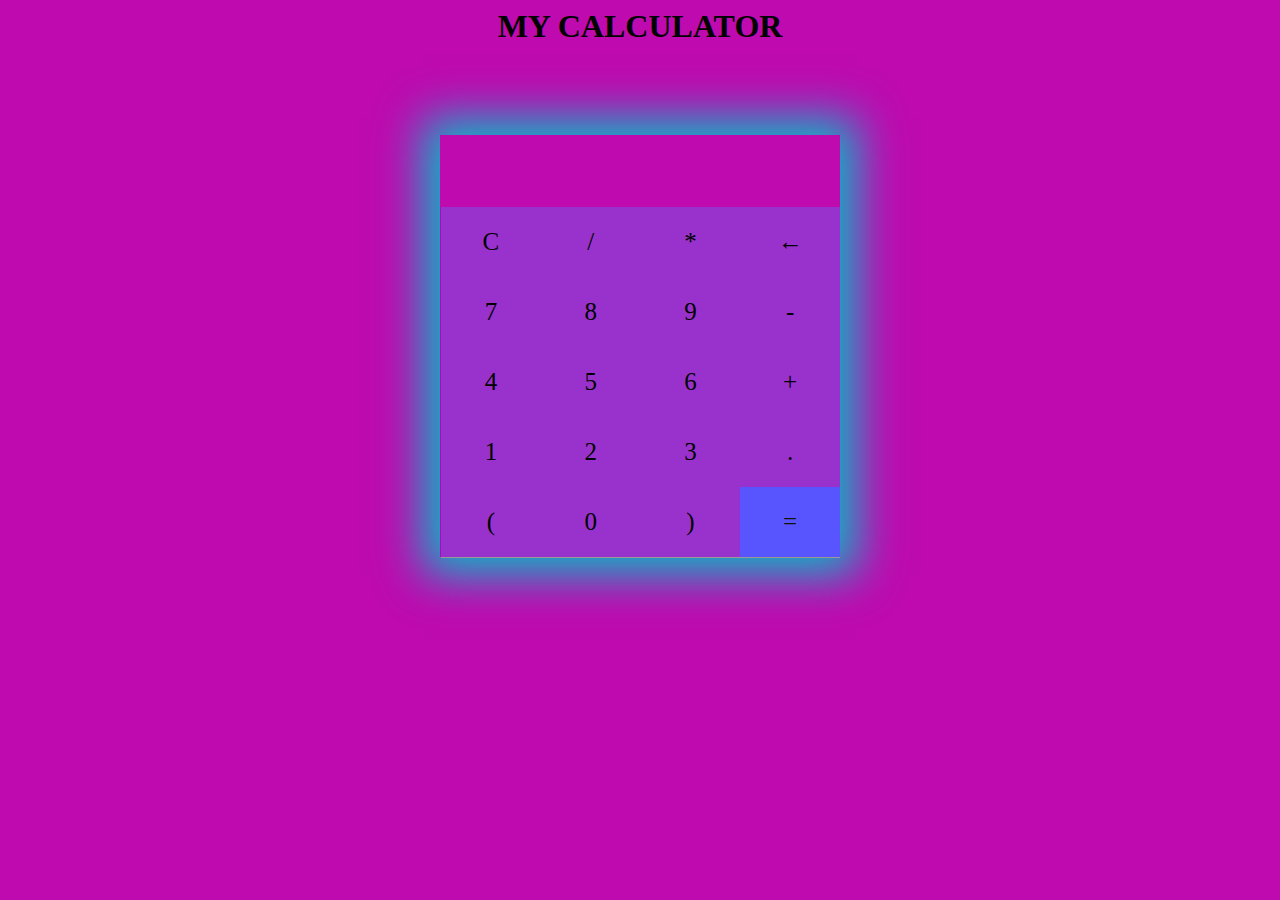
<file: index.html>
<html lang="en">
<head>
    <meta charset="UTF-8">
    <meta name="viewport" content="width=device-width, initial-scale=1.0">
    <title>Calculator Document</title>
    <link rel="stylesheet" href="style.css">
</head>
<body>
    <section>
        <center>
            <h1>MY CALCULATOR</h1>
            <div class="container">
                <div id="display"></div>
                <div class="buttons">
                    <div class="button">C</div>
                    <div class="button">/</div>
                    <div class="button">*</div>
                    <div class="button">&larr;</div>
                    <div class="button">7</div>
                    <div class="button">8</div>
                    <div class="button">9</div>
                    <div class="button">-</div>
                    <div class="button">4</div>
                    <div class="button">5</div>
                    <div class="button">6</div>
                    <div class="button">+</div>
                    <div class="button">1</div>
                    <div class="button">2</div>
                    <div class="button">3</div>
                    <div class="button">.</div>
                    <div class="button">(</div>
                    <div class="button">0</div>
                    <div class="button">)</div>
                    <div id="equal" class="button">=</div>
                </div>
            </div>
        </center>
    </section>
    <script src="script.js"></script>
</body>
</html>
</file>
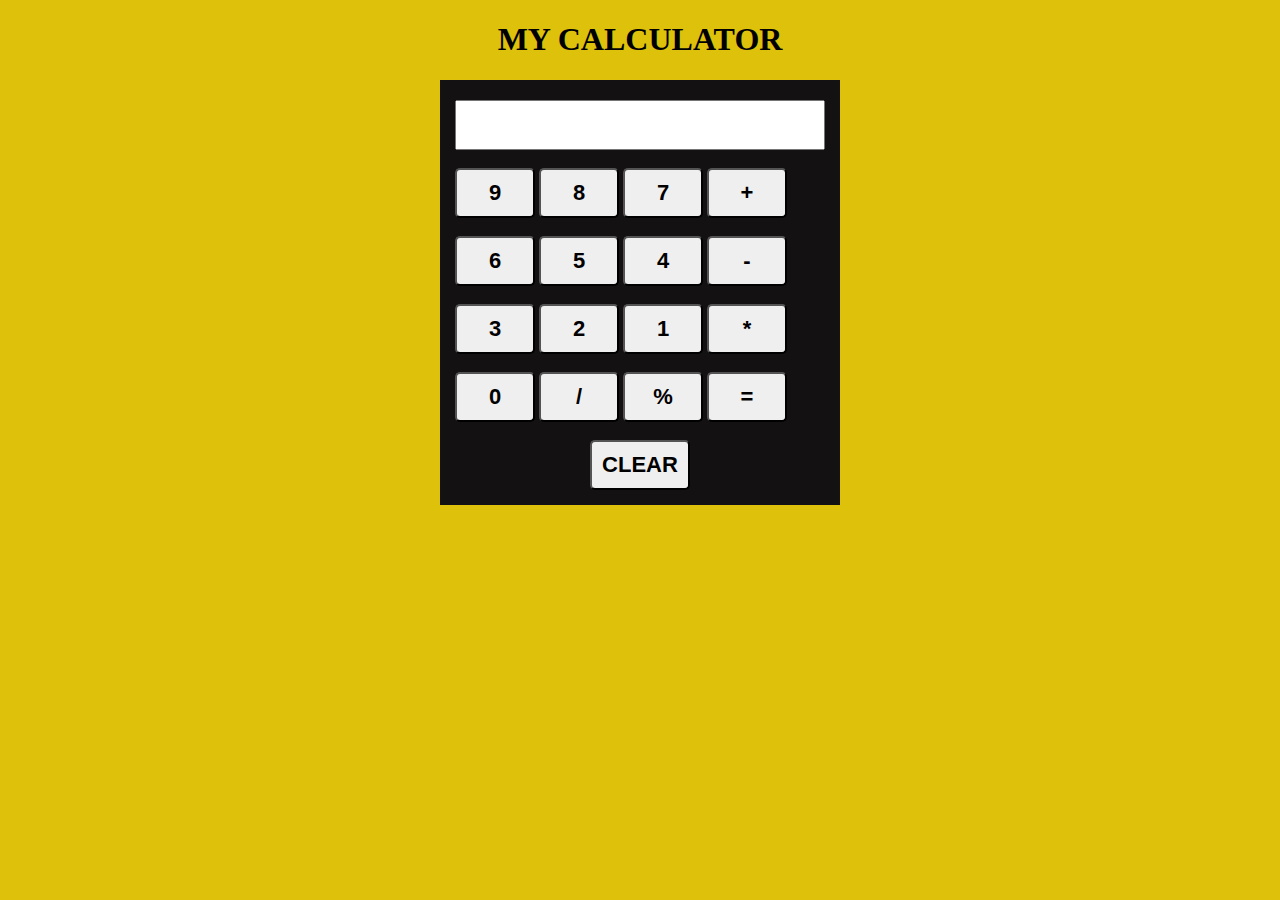
<file: cal.html>
<!DOCTYPE html>
<html lang="en">
<head>
<link rel="stylesheet" href="cal.css">
</head>
<body>
    <center>
        <h1>MY CALCULATOR</h1> 
    </center>
<div class="wrap">
    <form name="cal">
        <input type ="text" name="display">
        <br><br> 
        <input type ="button" value="9" onclick="cal.display.value+='9'">
        <input type ="button" value="8" onclick="cal.display.value+='8'">
        <input type ="button" value="7" onclick="cal.display.value+='7'">
        <input type ="button" value="+" onclick="cal.display.value+='+'">
        <br><br>
        <input type ="button" value="6" onclick="cal.display.value+='6'">
        <input type ="button" value="5" onclick="cal.display.value+='5'">
        <input type ="button" value="4" onclick="cal.display.value+='4'">
        <input type ="button" value="-" onclick="cal.display.value+='-'">
        <br><br>
        <input type ="button" value="3" onclick="cal.display.value+='3'">
        <input type ="button" value="2" onclick="cal.display.value+='2'">
        <input type ="button" value="1" onclick="cal.display.value+='1'">
        <input type ="button" value="*" onclick="cal.display.value+='*'">
        <br><br>
        <input type ="button" value="0" onclick="cal.display.value+='0'">
        <input type ="button" value="/" onclick="cal.display.value+='/'">
        <input type ="button" value="%" onclick="cal.display.value+='%'">
        <input type ="button" value="=" onclick="cal.display.value=eval(cal.display.value)">
        <br><br>
        <center>
            <input type ="button" value="CLEAR" onclick="cal.display.value=''" id="del">
        </center>
    </form>
</div>
</body>
</html>
</file>
<file: style.css>
body{
    background-color:rgb(190, 10, 175);
}
.container{
    max-width: 400px;
    margin: 10vh auto 0 auto;
    box-shadow: 0px 0px 43px 17px rgb(7, 187, 200);
}
#display{
    text-align: right;
    height: 40px;
    line-height: 40px;
    padding: 16px 8px;
    font-size: 30px;
}
.buttons{
    display: grid;
    border-bottom: 1px solid rgb(153, 153, 153);
    border-left: 1px solid rgba(22, 45, 248, 0.178);
    grid-template-columns: 1fr 1fr 1fr 1fr;
}
.buttons > div {
    border-top: 1px rgb(90, 102, 205);
    border-right: 1px rgb(205, 90, 188);
}
.button {
    border: 0.5px rgb(93, 245, 5);
    line-height: 70px;
    background: darkorchid;
    text-align: center;
    font-size: 25px;
    cursor: pointer;
}
#equal {
    background-color: #5855ff;
    color:rgb(19, 17, 6);
}
.button:hover {
    background-color:rgb(247, 194, 21);
    color:rgb(233, 33, 33);
    transition: 0.5s ease-in-out;
}
</file>
<file: cal.css>
body{
    background-color:rgb(221, 193, 10);
}
*{
    box-sizing: border-box;
    -webkit-box-sizing: border-box;
    -moz-box-sizing: border-box;
}
.wrap{
    width: 400px;
    margin: auto;
    height: auto;
    background: rgb(19, 17, 17);
    padding: 15px;
}
input[type=text]{
    width: 100%;
    padding: 10px;
    font-size: 22px;
    font-weight: bold;
    margin-top: 5px;
}
input[type=button]{
    width: 80px;
    padding: 10px;
    font-size: 22px;
    font-weight: bold;
    border-radius: 5px;
}
#del{
    width: 100px;
}
</file>
